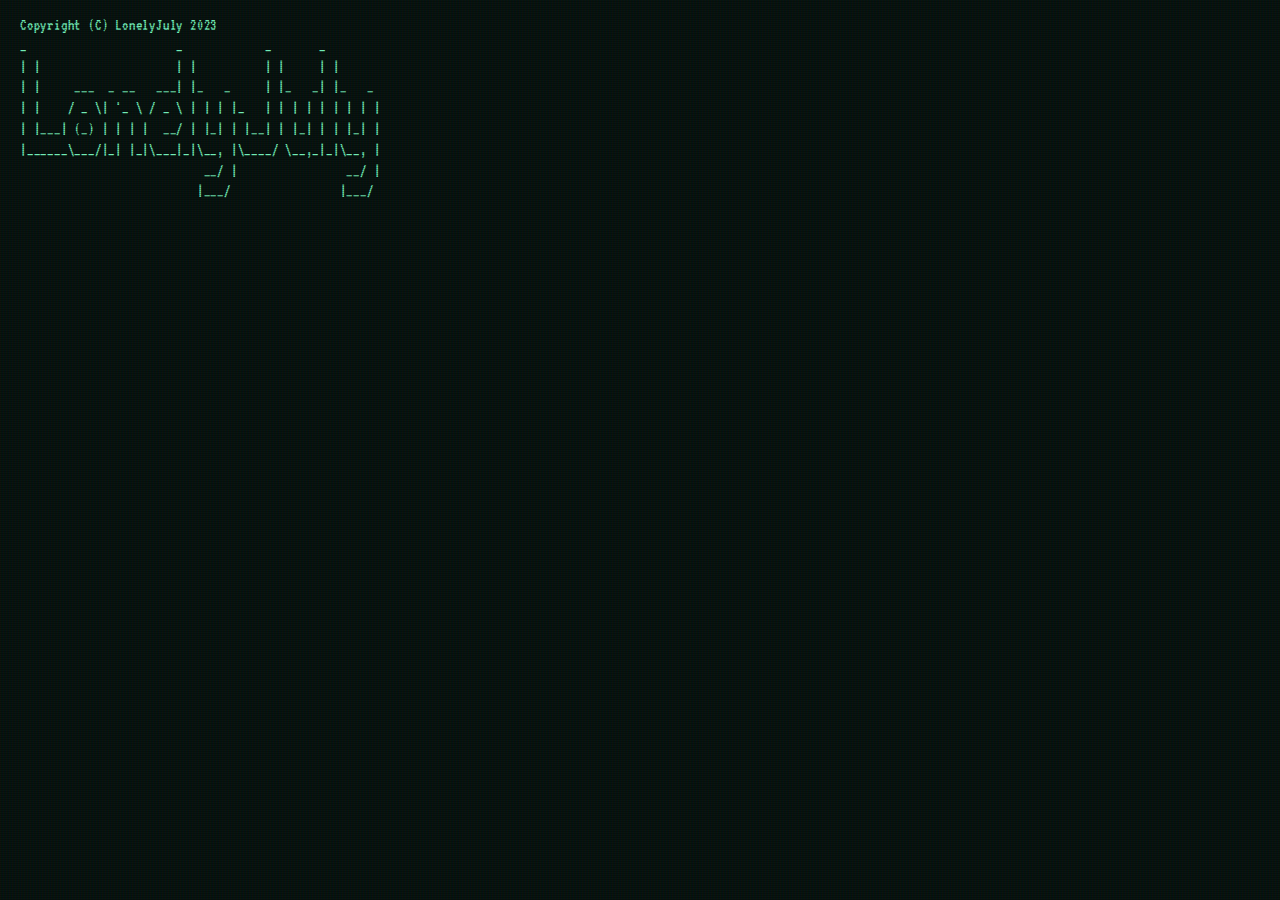
<file: index.html>
<!DOCTYPE html>
<html>
  <head>
    <meta charset="utf-8" /> 
    <meta name="viewport" content="width=device-width, initial-scale=1" />
    <meta name="author" content="July">
    <meta property="og:site_name" content="Lonely July" />
    <meta property="og:title" content="Lonely July | Entrance" />
    <meta property="og:type" content="website" />
    <meta property="og:description" content="My personal website showing who I am, what I do, and what I plan to do in the future" />
    <meta property="og:url" content="https://lonelyjuly.online" />
    <meta property="og:locale" content="ms_MY" />
    <meta property="og:locale:alternate" content="en_US" />
    <meta property="og:locale:alternate" content="zh_SG" />
    <meta property="og:locale:alternate" content="en_GB" />
    <meta property="og:locale:alternate" content="fr_FR" />
    <meta property="og:locale:alternate" content="es_ES" />
    <title>LonelyJuly</title>
    <link rel="stylesheet" type="text/css" media="screen" href="style.css" />
    <link rel="icon" type="image/x-icon" href="img/favicon.png" />
    <link rel="stylesheet" type="text/css" href="//fonts.googleapis.com/css?family=VT323" />
    <script type="importmap">
      {
        "imports": {
          "sound": "sound/typing.js"
        }
      }
    </script>
  </head>
  <body>
    <div class="crt">
    <div id="terminal">
        <p class>
            <span class="color2">Copyright (C) LonelyJuly 2023</span>
        </p>
      <a id="before"></a>
    </div>
    <div id="command" onclick="$('texter').focus();">
      <textarea
        type="text"
        id="texter"
        onkeyup="typeIt(this, event)"
        onkeydown="typeIt(this, event); 
                   moveIt(this.value.length, event)"
        onkeypress="typeIt(this, event);"
        autofocus
        oninput="typeSound()"
      ></textarea>
      <div id="liner">
        <span id="typer"></span><b class="cursor" id="cursor">█</b>
      </div>
    </div>

    <script src="js/caret.js"></script>
    <script src="js/main.js"></script>
    <script src="js/command.js"></script>
    </div>
    <!-- proven8c1738 -->
  </body>
</html>
</file>
<file: style.css>
body {
  margin: 0;
  padding: 15px 20px;
  min-height: 99%;
  width: 100%;
  min-width: 550px;
  color: #73F3BB;
  background: #06130E;
  font-family: VT323, monospace;
  letter-spacing: 1px;
  overflow-x: hidden; /* specifies how to handle the overflow of content along the horizontal (X) axis of an element's content box*/
}

.crt::before {
  content: " ";
  display: block;
  position: fixed;
  top: 0;
  left: 0;
  bottom: 0;
  right: 0;
  background: linear-gradient(rgba(18, 16, 16, 0) 50%, rgba(0, 0, 0, 0.25) 50%), linear-gradient(90deg, rgba(255, 0, 0, 0.06), rgba(0, 255, 0, 0.02), rgba(0, 0, 255, 0.06));
  z-index: 2;
  background-size: 100% 2px, 3px 100%;
  pointer-events: none;
}

@keyframes flicker {
  0% {
  opacity: 0.27861;
  }
  5% {
  opacity: 0.34769;
  }
  10% {
  opacity: 0.23604;
  }
  15% {
  opacity: 0.90626;
  }
  20% {
  opacity: 0.18128;
  }
  25% {
  opacity: 0.83891;
  }
  30% {
  opacity: 0.65583;
  }
  35% {
  opacity: 0.67807;
  }
  40% {
  opacity: 0.26559;
  }
  45% {
  opacity: 0.84693;
  }
  50% {
  opacity: 0.96019;
  }
  55% {
  opacity: 0.08594;
  }
  60% {
  opacity: 0.20313;
  }
  65% {
  opacity: 0.71988;
  }
  70% {
  opacity: 0.53455;
  }
  75% {
  opacity: 0.37288;
  }
  80% {
  opacity: 0.71428;
  }
  85% {
  opacity: 0.70419;
  }
  90% {
  opacity: 0.7003;
  }
  95% {
  opacity: 0.36108;
  }
  100% {
  opacity: 0.24387;
  }
}

.crt::after {
  content: " ";
  display: block;
  position: fixed;
  top: 0;
  left: 0;
  bottom: 0;
  right: 0;
  background: rgba(18, 16, 16, 0.1);
  opacity: 0;
  z-index: 2;
  pointer-events: none;
  animation: flicker 0.15s infinite;
}

::selection { /* used to target the selected text */
  color: #211830;
  background-color: #519975;
}

::-moz-selection { /* the text that is selected by the user, specifically for the Firefox browser*/
  color: #211830;
  background-color: #519975;
}

textarea {
  left: -1000px;
  position: fixed;
}

b {
  font-weight: bold;
  text-decoration: underline;
}

/* Cursor Start */
.cursor {
  font-size: 12px;
  color: #73F3BB;
  background-color: #73F3BB;
  position: relative; /* it is positioned relative to its normal position in the document flow.*/
  opacity: 1; /* Sets the opacity of the cursor to 1, which means it is fully visible */
  height: 1.5em;
  width: 10px;
  max-width: 10px;
  transform: translateY(4px); /* Applies a vertical translation of 4px to the cursor, which positions it slightly above the baseline of the text*/
  overflow: hidden;
  text-indent: -5px; /* Sets the text indent property to -5px, which moves the cursor to the left by 5px.*/
  display: inline-block; /* allows the cursor to be positioned within the text flow */
  text-decoration: blink; /* Applies a text decoration of blink, which makes the cursor blink on and off */
  animation: blinker 1s linear infinite;
}

@keyframes blinker { /* define a set of styles that can be used in an animation*/
  50% { /* Defines the point in the animation timeline where the following styles should be applied.*/
    opacity: 0;
  }
}

#command { /* '#' for class, '.' for id */
  cursor: text;
  height: 50px;
  color: #73F3BB;
}

#liner {
  line-height: 1.3em;
  margin-top: -2px;
  animation: show 0.5s ease forwards; 
  /* run for 0.5 seconds with an easing function of ease and will keep the final state of the animation after it finishes. */
  animation-delay: 1.2s;
  opacity: 0;
}

#liner::before {
  color: #73F3BB;
  content: "visitor@lonelyjuly.online: >";
}

#liner.password::before {/* targets the ::before pseudo-element of the #liner element when it has a password class.*/
  content: "Password:";
}

@keyframes show {
  from {
    opacity: 0;
  }
  to {
    opacity: 1;
  }
}

/* Cursor End */
p {
  display: block;
  line-height: 1.3em;
  margin: 0;
  overflow: hidden;
  white-space: nowrap; /*  prevents line breaks within the content of the element */
  letter-spacing: 0.05em; /* sets the spacing between letters in the text */
  animation: typing 0.5s steps(30, end);
  /* runs for 0.5 seconds with a step function that displays the text in 30 steps, with the final step being the complete text */
}

.no-animation {
  animation: typing 0 steps(30, end);
}

.margin {
  margin-left: 20px;
}

@keyframes typing {
  from {
    width: 0;
  }
  to {
    width: 100%;
  }
}

.index {
  color: #73F3BB;
}

.color2 {
  color: #73F3BB;
}

.command {
  color: #73F3BB;
  text-shadow: 0 0 5px #73ABAD; 
}

.error {
  color: #B89076;
}

.white {
  color: #fff;
}

.inherit,
a {
  color: #73F3BB;
}

.terminal {
  color: #73F3BB;
}

a {
  text-decoration: inherit;
  /* The text-decoration property controls the underlining, overlining, or striking through of text. */
  /* By setting it to inherit, this style tells the a element to inherit its text decoration from its parent element.*/
}

a:hover {
  background: #73F3BB;
  color: #211830;
}

a:focus {
  outline: 0; /* used to remove the default focus outline that appears around links when they are clicked */
}
</file>
